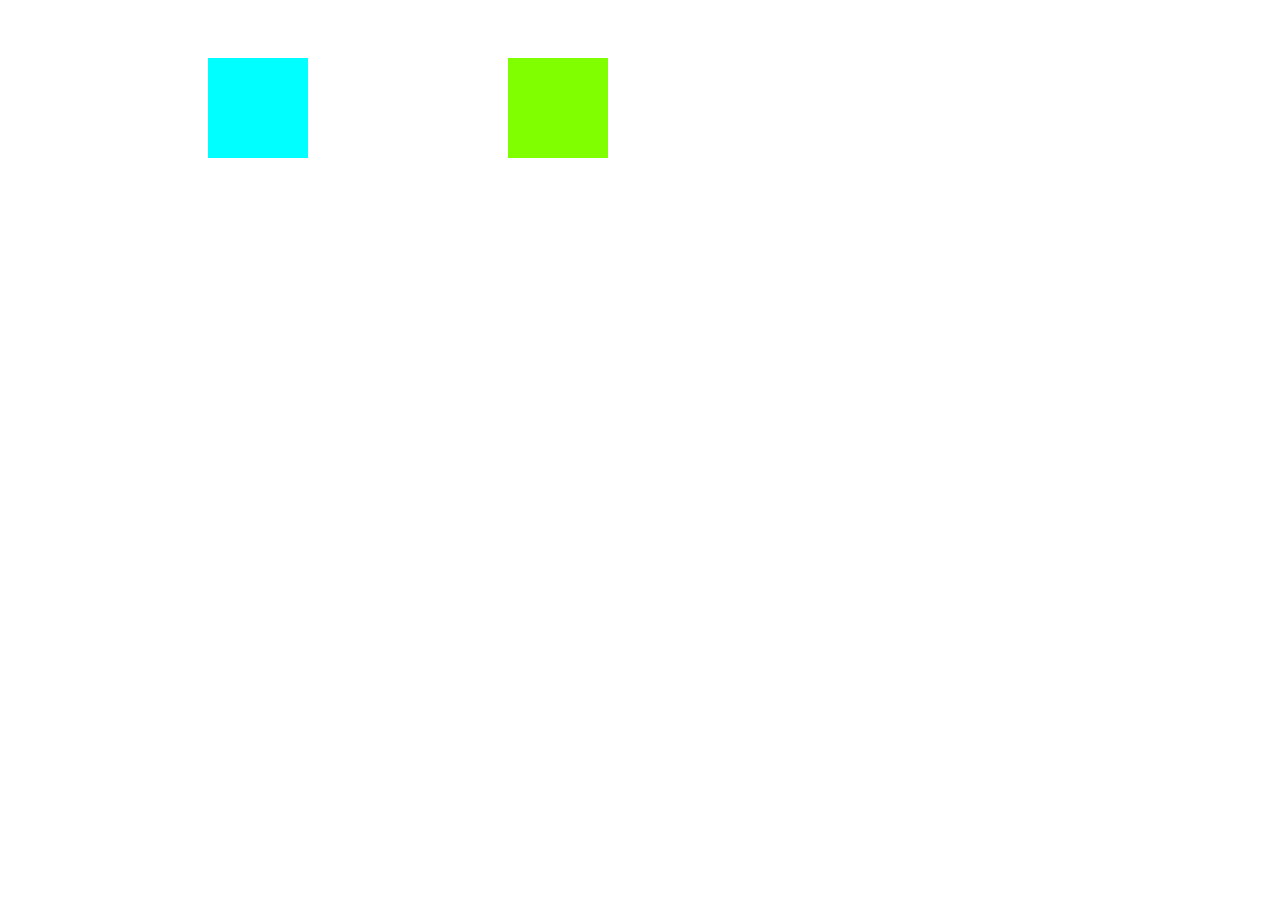
<file: index.html>
<!DOCTYPE html>
<html lang="en">
<head>
    <meta charset="UTF-8">
    <meta http-equiv="X-UA-Compatible" content="IE=edge">
    <meta name="viewport" content="width=device-width, initial-scale=1.0">
    <link rel="stylesheet" href="css/main.css">
    <title>animation</title>
</head>
<body>
    <div class="box1"></div>
    <div class="box2"></div>
</body>
</html>
</file>
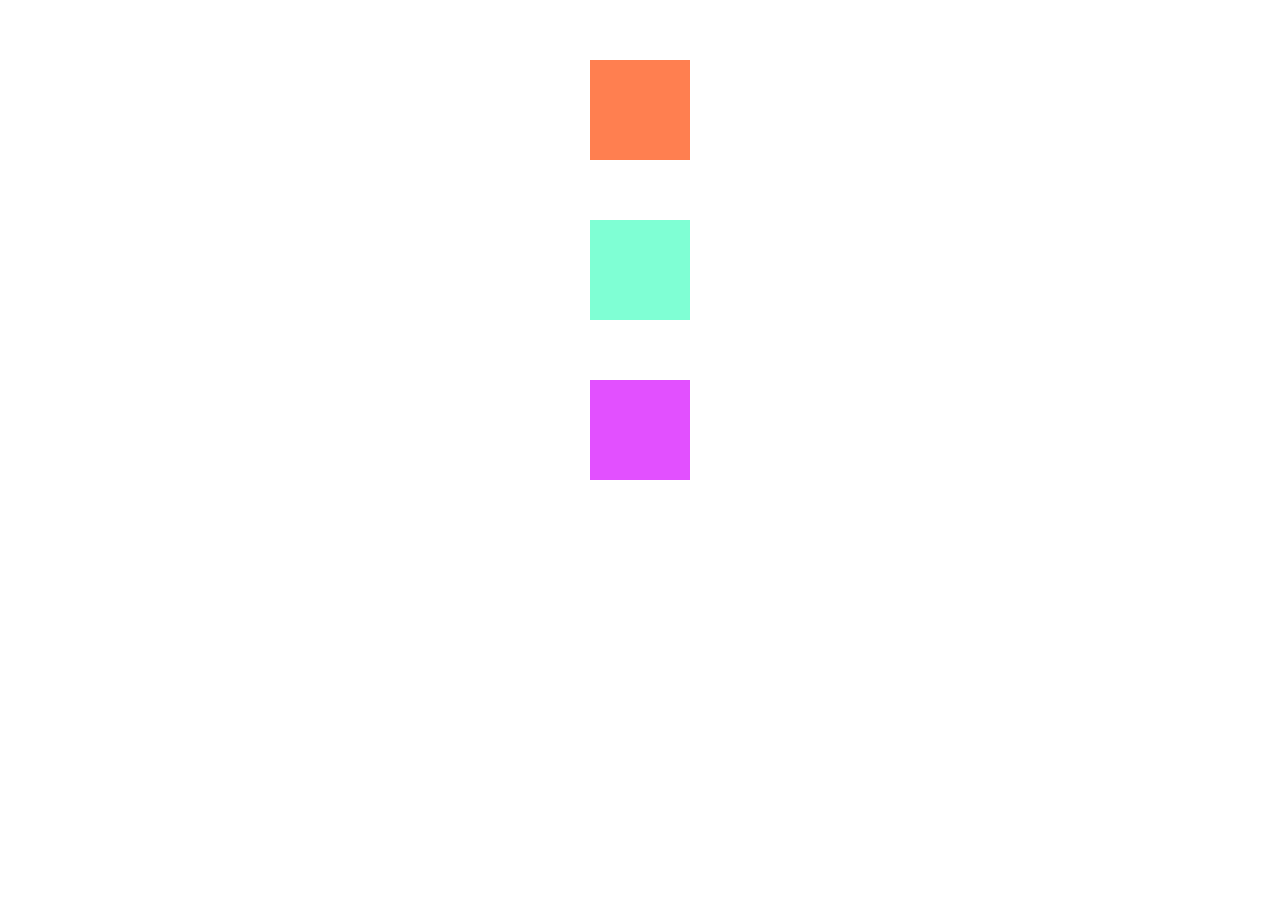
<file: index2.html>
<!DOCTYPE html>
<html lang="en">
  <head>
    <meta charset="UTF-8" />
    <meta http-equiv="X-UA-Compatible" content="IE=edge" />
    <meta name="viewport" content="width=device-width, initial-scale=1.0" />
    <title>animation2</title>
    <style>
      /* box1 */
      .box {
        background-color: coral;
        width: 100px;
        height: 100px;
        margin: 60px auto;
        animation-name: moving;
        animation-duration: 3s;
        animation-timing-function: ease-in;
        animation: alternate;
        animation-iteration-count: infinite;

        /* animation: moving 3s alternate infinite ease-in */
      }
      @keyframes moving {
        from {
          transform: perspective(120px) rotateX(0deg) rotateY(0deg);
        }
        50% {
          transform: perspective(120px) rotateX(0deg) rotateY(0deg);
        }
        to {
          transform: perspective(120px) rotateX(-180deg) rotateY(-180deg);
        }
      }
      @keyframes background {
        from {
          background-color: rgb(119, 179, 59);
        }
        20% {
          background-color: rgb(149, 92, 187);
        }
        to {
          background-color: rgb(226, 136, 52);
        }
      }

      /* box2 */
      .box2 {
        background-color: aquamarine;
        height: 100px;
        width: 100px;
        margin: 60px auto;
        animation: test1 2s alternate infinite ease-in;
      }
      @keyframes test1 {
        from {
          background-color: aquamarine;
        }
        to {
          background-color: rgb(39, 43, 41);
        }
      }

      /* box3 */
      .box3 {
        background-color: rgb(226, 80, 255);
        height: 100px;
        width: 100px;
        margin: 60px auto;
        animation: test2 0.2s alternate infinite ease-in;
      }
      @keyframes test2 {
        0% {
          background-color: aquamarine;
          border-radius: 0 0 0 100px;
        }
        25% {
          background-color: blue;
          border-radius: 100px 0 0 0;
        }
        50% {
          background-color: darkgoldenrod;
          border-radius: 0 100px 0 0;
        }
        75% {
          background-color: rgb(226, 185, 135);
          border-radius: 0 0 100px 0;
        }
        100% {
          background-color: rgb(236, 74, 96);
          border-radius: 0 0 0 100px;
        }
      }
    </style>
  </head>
  <body>
    <div class="box"></div>
    <div class="box2"></div>
    <div class="box3"></div>
  </body>
</html>
</file>
<file: css/main.css>
@charset "utf-8";

.box1 {
  margin: 50px 200px;
  float: left;
  width: 100px;
  height: 100px;
  background-color: aqua;
}
.box2 {
  margin-top: 50px;
  float: left;
  width: 100px;
  height: 100px;
  background-color: chartreuse;
}

/* 애니메이션 효과 */
#box1 {
  border: 1px solid transparent; /*1px짜리 투명한 테두리*/
  animation-name: shape;
  animation-duration: 3s; 
}
</file>
